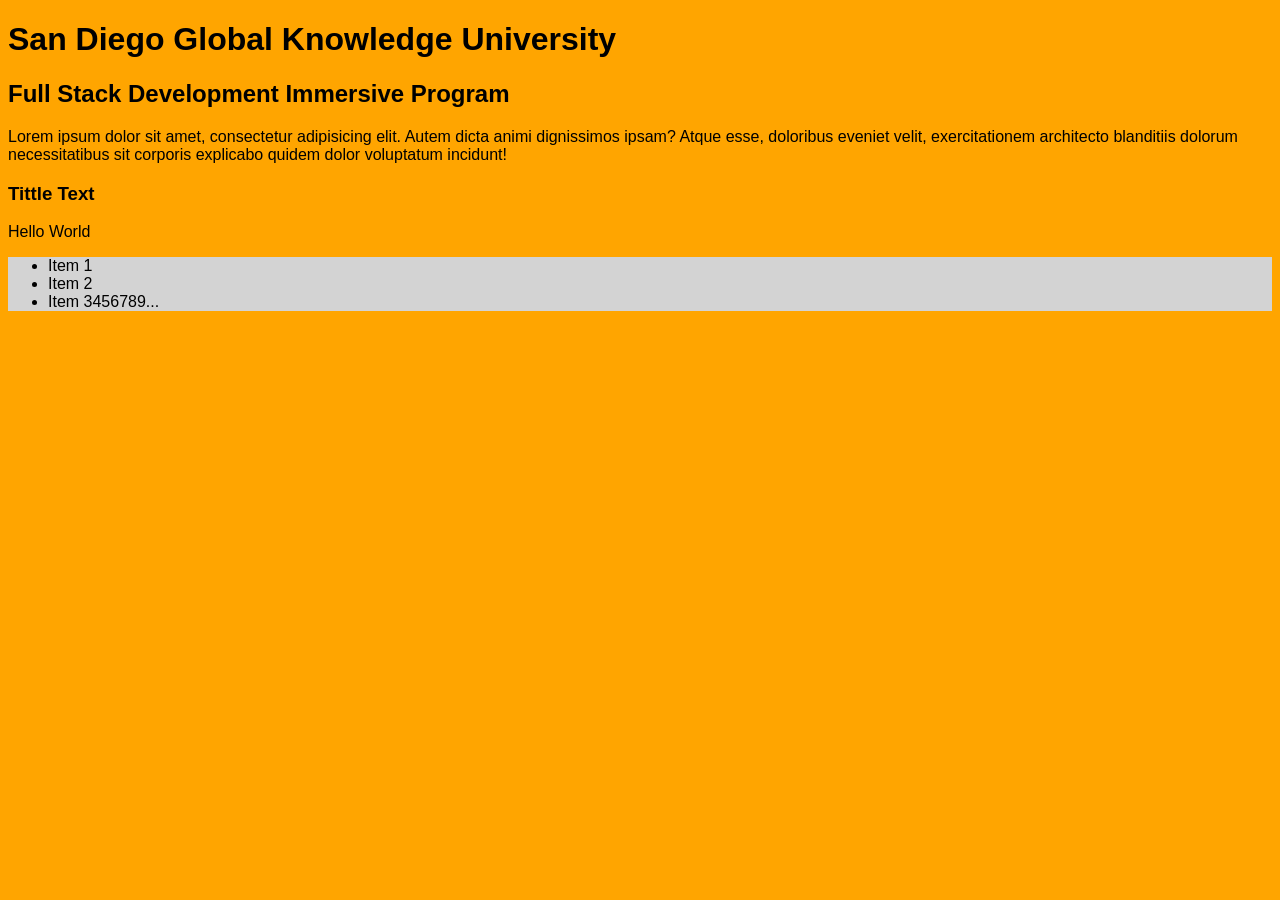
<file: MYBLOG/index.html>
<!DOCTYPE html>
<html lang="en">
<head>
    <meta charset="UTF-8">
    <meta name="viewport" 
    content="width=device-width>, initial-scale=1.0">
    <link rel="stylesheet" href="mystyle.css">
    <title>My blog sdgku</title>
</head>
<!-- Body starts here-->
<body>
    <h1>San Diego Global Knowledge University</h1>

    <h2>Full Stack Development Immersive Program</h2>

    <p>Lorem ipsum dolor sit amet, consectetur adipisicing elit. Autem dicta animi dignissimos ipsam? Atque esse, doloribus eveniet velit, exercitationem architecto blanditiis dolorum necessitatibus sit corporis explicabo quidem dolor voluptatum incidunt!</p>
    <h3> Tittle Text </h3>
    <p> Hello World </p>
    <ul>
        <li>Item 1</li>
        <li>Item 2</li>
        <Li>Item 3456789...</Li>
    </ul>

</body>
</html>
</file>
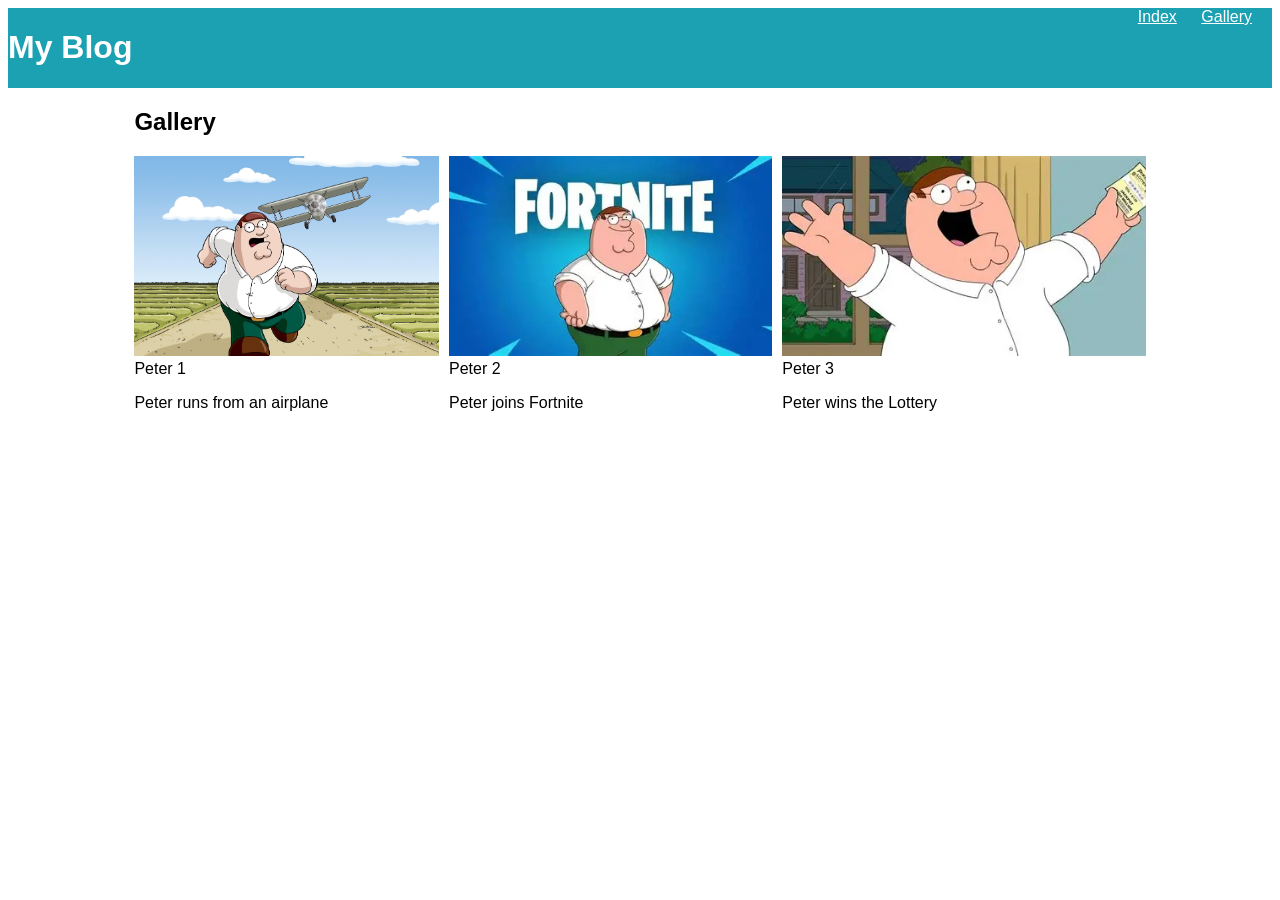
<file: MYBLOG/gallery.html>
<!DOCTYPE html>
<html lang="en">
<head>
    <meta charset="UTF-8">
    <meta name="viewport" content="width=device-width, initial-scale=1.0">
    <link rel="stylesheet" href="home.css">
    <title>Document</title>
</head>
<body>
    <header class="nav-flex">
        <h1>My Blog</h1>
        <nav>
            <a href="index.html">Index</a>
            <a href="gallery.html">Gallery</a>
        </nav>
    </header>
    <main class="container">
        <h2>Gallery</h2>

        <section class="container-blog">
            <div>
                <img src="family guy.jpg" alt="Family Guy"
                <h3>Peter 1</h3>
                <p>Peter runs from an airplane</p>
            </div>

              <div>
                <img src="family guy 2.webp" alt="Family Guy"
                <h3>Peter 2</h3>
                <p>Peter joins Fortnite</p>
            </div>

              <div>
                <img src="family guy 3.webp" alt="Family Guy"
                <h3>Peter 3</h3>
                <p>Peter wins the Lottery</p>
            </div>
        </section>    
    </main>    
</body>
</html>
</file>
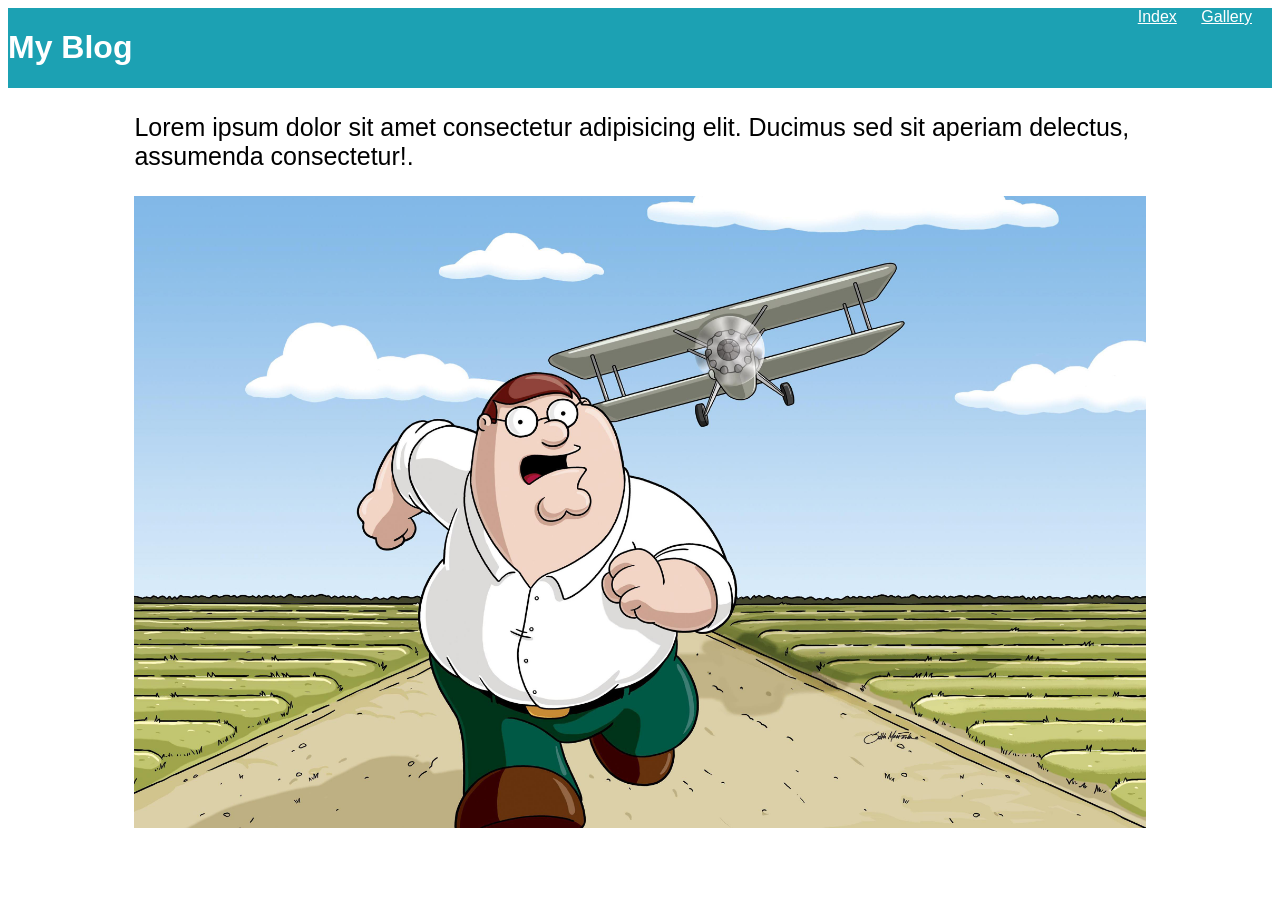
<file: MYBLOG/home.html>
<!DOCTYPE html>
<html lang="en">
<head>
    <meta charset="UTF-8">
    <meta name="viewport" content="width=device-width, initial-scale=1.0">
    <link rel="stylesheet" href="home.css">
    <title>Family Guy</title>
</head>
<body>
    <header class="nav-flex">
        <h1>My Blog</h1>
        <nav>
            <a href="index.html">Index</a>
            <a href="gallery.html">Gallery</a>
        </nav>
    </header>
    <main class="container">
        <p class="large-text">Lorem ipsum dolor sit amet consectetur adipisicing elit. Ducimus sed sit aperiam delectus, assumenda consectetur!.</p>
        <img src="family guy.jpg" alt="Peter Griffin in trouble">
    </main>
</body>
</html>
</file>
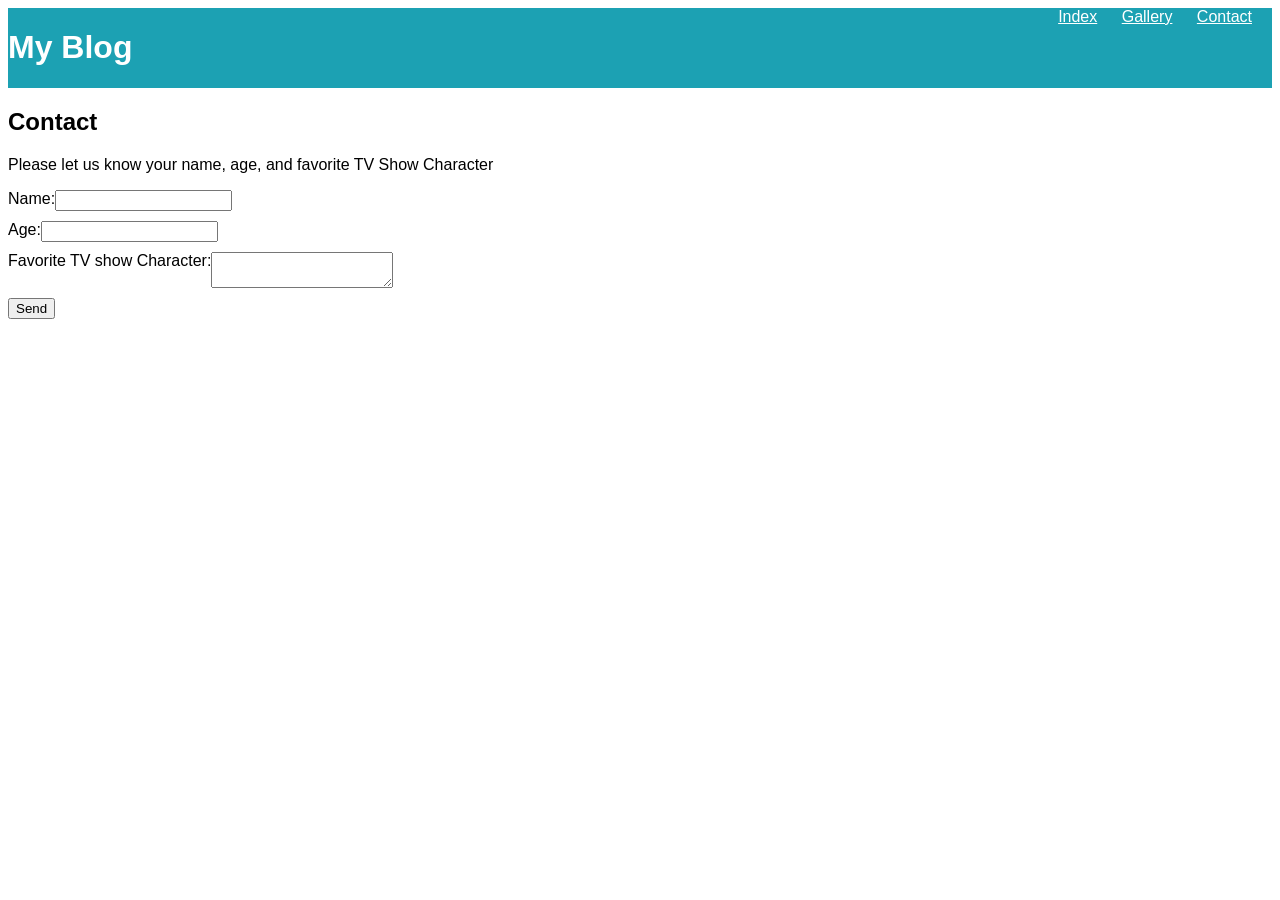
<file: MYBLOG/MYBLOG/contact.html>
<!DOCTYPE html>
<html lang="en">
<head>
    <meta charset="UTF-8">
    <meta name="viewport" content="width=device-width, initial-scale=1.0">
    <link rel="stylesheet" href="home.css">
    <title>Document</title>
</head>
<body>
   <header class="nav-flex">
        <h1>My Blog</h1>
        <nav>
            <a href="index.html">Index</a>
            <a href="gallery.html">Gallery</a>
            <a href="contact.html">Contact</a>
        </nav>
    </header>
    <main>
        <h2>Contact</h2>
        <p>Please let us know your name, age, and favorite TV Show Character</p>
        <form>
            <div class="input-container">
                <label>Name:</label>
                <input type="text">
            </div>
            <div class="input-container">
                <label>Age:</label>
                <input type="number" value="">
            </div>
                <div class="input-container"
                <label>Favorite TV show Character:</label>
                <textarea></textarea>
            </div>

            <button>Send</button>
        </form>
    </main>
</body>
</html>
</file>
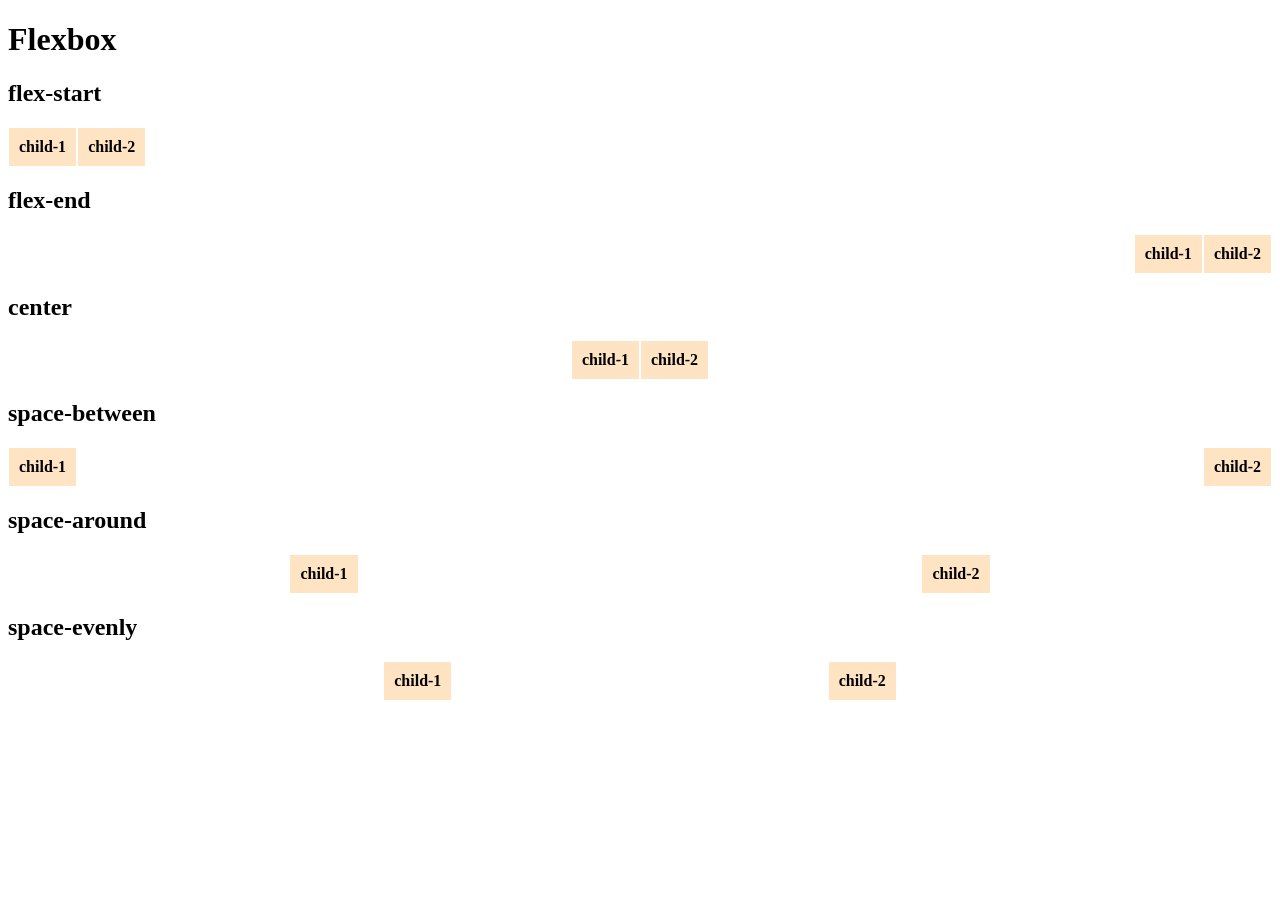
<file: MYBLOG/practice/flexbox.html>
<!DOCTYPE html>
<html lang="en">
<head>
    <meta charset="UTF-8">
    <meta name="viewport" content="width=device-width, initial-scale=1.0">
    <link rel="stylesheet" href="flexbox.css">
    <title>Document</title>
</head>
<body>
    <h1>Flexbox</h1>

   <h2>flex-start</h2>
    <div class="container-flex-start">
        <p>child-1</p>
        <p>child-2</p>
    </div>

    <h2>flex-end</h2>
    <div class="container-flex-end">
        <p>child-1</p>
        <p>child-2</p>
    </div>

    <h2>center</h2>
    <div class="container-flex-center">
        <p>child-1</p>
        <p>child-2</p>
    </div>

    <h2>space-between</h2>
    <div class="container-between">
        <p>child-1</p>
        <p>child-2</p>
    </div> 

    <h2>space-around</h2>
    <div class="container-around">
        <p>child-1</p>
        <p>child-2</p>
    </div> 

    <h2>space-evenly</h2>
    <div class="container-evenly">
        <p>child-1</p>
        <p>child-2</p>
    </div> 

</body>
</html>
</file>
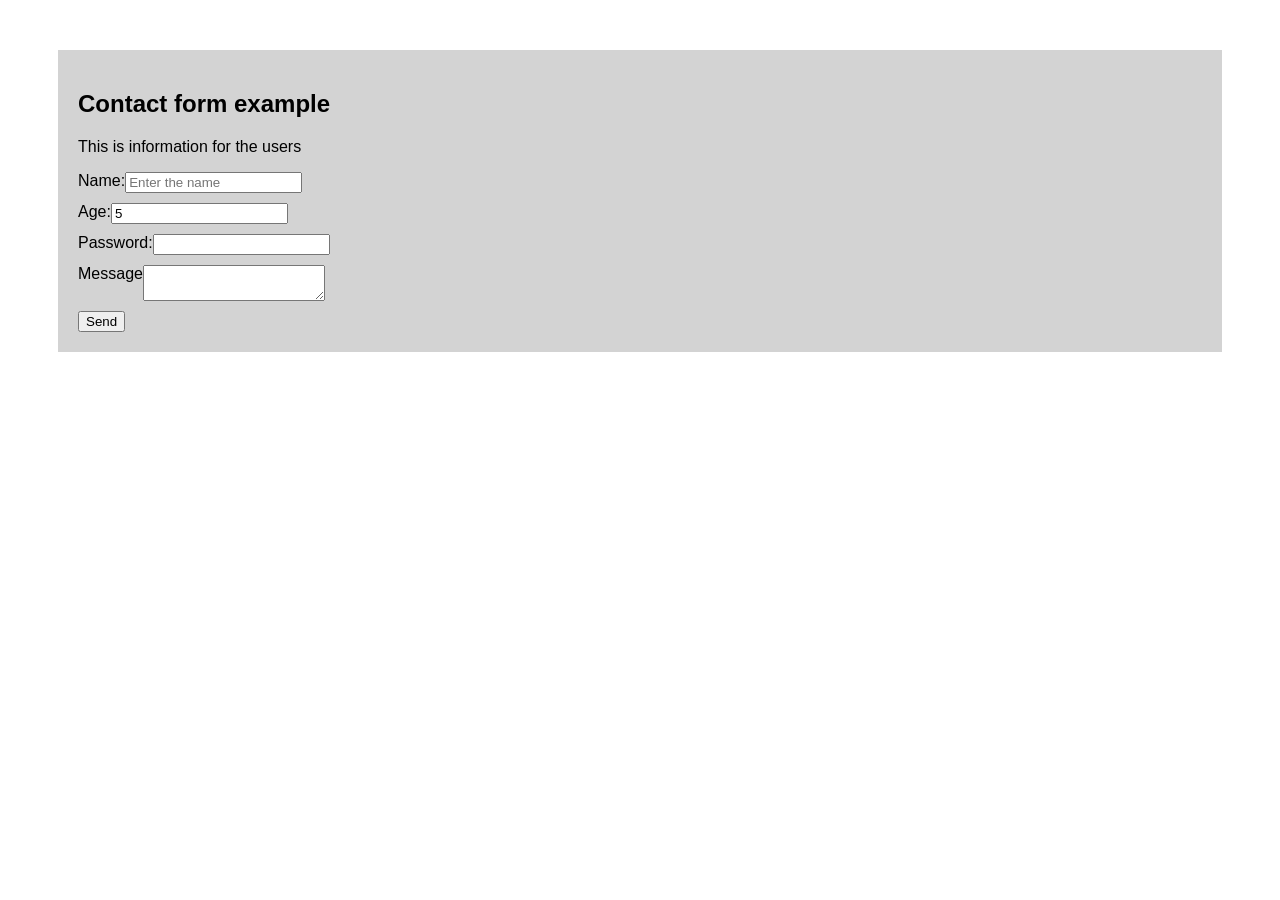
<file: MYBLOG/MYBLOG/practice/forms.html>
<!DOCTYPE html>
<html lang="en">
<head>
    <meta charset="UTF-8">
    <meta name="viewport" content="width=device-width, initial-scale=1.0">
    <link rel="stylesheet" href="forms.css">
    <title>Document</title>
</head>
<body>
    <div class="form-container">
        <!--Block-->
        <h2>Contact form example</h2>
        <p>This is information for the users</p>
        <form>
            <div class="input-container">
                <!--inline-->
                <label>Name:</label>
                <input type="text" placeholder="Enter the name" id="txtName" name="user_name">
            </div>

            <div class="input-container">
                <label>Age:</label>
                <input type="number" value="5">
            </div>

            <div class="input-container"
                <label>Password:</label>
                <input type="password" name="user_password">
            </div>

            <div class="input-container"
                <label>Message</label>
                <textarea></textarea>
            </div>

            <button>Send</button>

        </form>
    </div>

</body>
</html>
</file>
<file: MYBLOG/mystyle.css>
body{
    font-family: arial;
    background-color: orange;
}

ul{
    background-color: lightgray;
}
</file>
<file: MYBLOG/home.css>
/*tag selector*/
body{
    font-family: arial;
}
header{
    background-color: rgb(28, 161,179);
    color: white;
}
a{
    color: white;
    margin-right: 20px;
}
img{
    max-width: 100%;
    }
/* class selector . */
.large-text{
    font-size: 25px;
}

/*header*/
.nav-flex{
    display: flex;
    justify-content: space-between;
}
.container{
    width: 80%;
    margin-left:auto;
    margin-right:auto;
}
.container-blog{
    display: flex;
    gap:10px;
}
.container-blog img {
    width: 100%;
    height: 200px;
    object-fit: cover;
}
</file>
<file: MYBLOG/MYBLOG/home.css>
/*tag selector*/
body{
    font-family: arial;
}
header{
    background-color: rgb(28, 161,179);
    color: white;
}
a{
    color: white;
    margin-right: 20px;
}
img{
    max-width: 100%;
    }
/* class selector . */
.large-text{
    font-size: 25px;
}

/*header*/
.nav-flex{
    display: flex;
    justify-content: space-between;
}
.container{
    width: 80%;
    margin-left:auto;
    margin-right:auto;
}
.container-blog{
    display: flex;
    gap:10px;
}
.container-blog img {
    width: 100%;
    height: 200px;
    object-fit: cover;
}
body{
    font-family: arial;
}
.input-container{
    display: flex;
    flex-direction: row;
    margin-bottom: 10px;
}
</file>
<file: MYBLOG/practice/flexbox.css>
p{
    background-color: bisque;
    padding:10px;
    font-weight: bold;
    margin: 1px;
}
.container-flex-start{
    display: flex;
    flex-direction: row;
    justify-content: flex-start;
}
.container-flex-end{
    display: flex;
    flex-direction: row;
    justify-content: flex-end;
}
.container-flex-center{
    display: flex;
    flex-direction: row;
    justify-content: center;
}
.container-between{
    display: flex;
    flex-direction: row;
    justify-content: space-between;
}
.container-around{
    display: flex;
    flex-direction: row;
    justify-content: space-around;
}
.container-evenly{
    display: flex;
    flex-direction: row;
    justify-content: space-evenly;
}
</file>
<file: MYBLOG/MYBLOG/practice/forms.css>
body{
    font-family: arial;
}
.form-container{
    padding: 20px;
    margin: 50px;
    background-color:lightgrey
}
.input-container{
    display: flex;
    flex-direction: row;
    margin-bottom: 10px;
}
</file>
